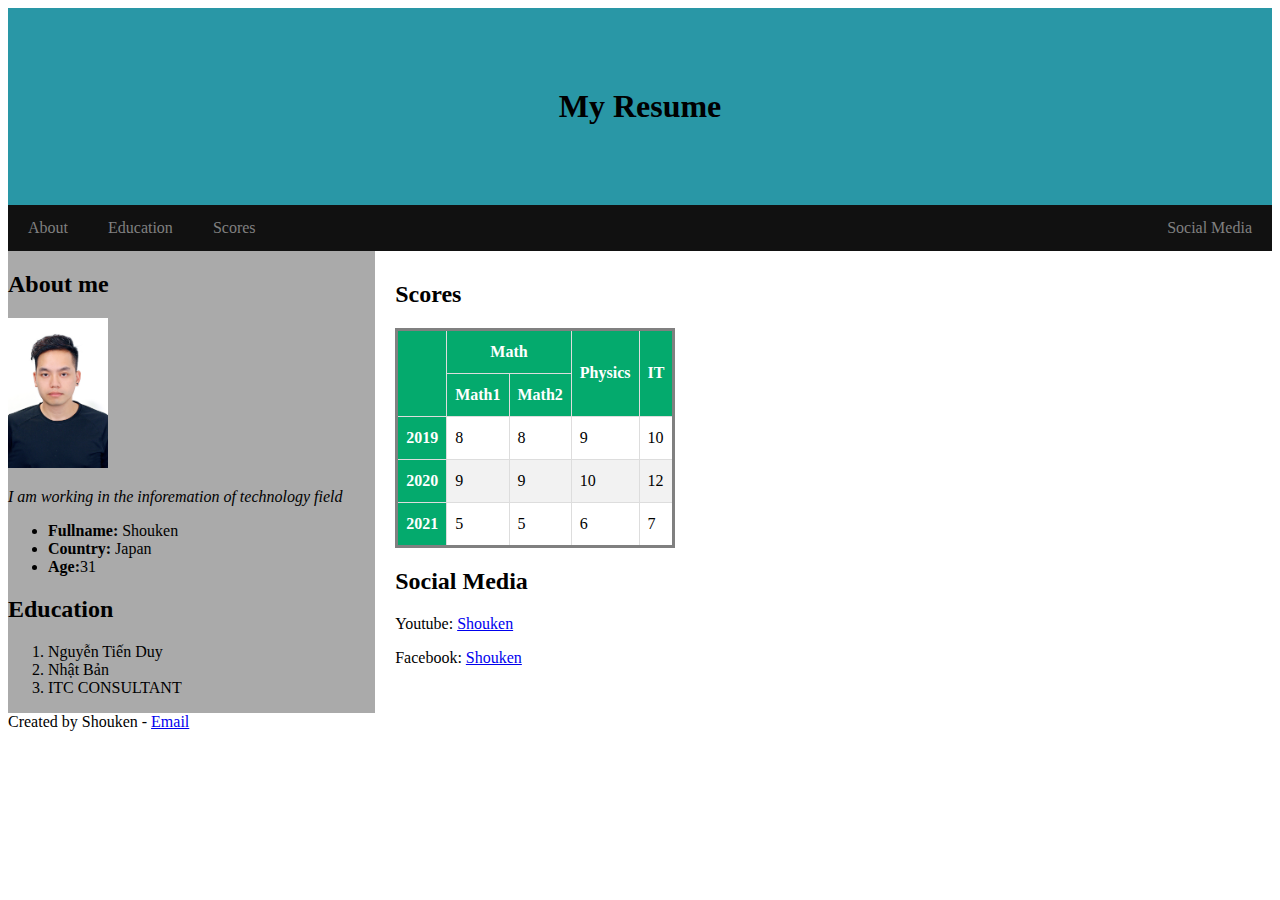
<file: index.html>
<!DOCTYPE html>
<html lang="en">
<head>
	<meta charset="utf-8">
	<meta name="description" content="My resume website">
	<meta name="author" content="Shouken">
	<meta name="Country" content="Japan">
	<meta name="viewport" content="width=device-width, initial-scale=1">
	<title>Shouken resume</title>
    <link rel="stylesheet" href="10.css">

</head>
<body>
	<h1 id="menutext">My Resume</h1>
	<nav>
		<a href="#contact" class="menuleft">About</a>
		<a href="#Education" class="menuleft">Education</a>
		<a href="#Scores" class="menuleft">Scores</a>
		<a href="#Social" class="menuright">Social Media</a>
		



	</nav>
	<div id="flexcontainer">
		<div id="leftside">
			<h2 id="contact">About me</h2>
			<img src="assets/anhthe.jpg" alt="Myphoto" width="100" height="150">
		
			<p><em>I am working in the inforemation of technology field</em></p>
			<ul>
				<li><strong>Fullname:</strong> Shouken</li>
				<li><strong>Country:</strong> Japan</li>
				<li><strong>Age:</strong>31</li>
			</ul>
			
			<h2 id="Education">Education</h2>
			<ol>
				<li>Nguyễn Tiến Duy</li>
				<li>Nhật Bản</li>
				<li>ITC CONSULTANT</li>
			</ol>
			
			</div>
		<div id="rightside">
		<h2 id="Scores">Scores</h2>
		<table>
			<tr>
				<th rowspan="2"></th>
				<th colspan="2">Math</th>
	  			<th rowspan="2">Physics</th>
	  			<th rowspan="2">IT</th>

			</tr>
			<tr>
				
				<th>Math1</th>
				<th>Math2</th>
				
			</tr>
			<tr>
				<th>2019</th>
				<td>8</td>
				<td>8</td>
				<td>9</td>
	  			<td>10</td>
			</tr>
			<tr>
				<th>2020</th>
				<td>9</td>
				<td>9</td>
				<td>10</td>
	  			<td>12</td>
			</tr>
			<tr>
				<th>2021</th>
				<td>5</td>
				<td>5</td>
				<td>6</td>
	  			<td>7</td>
			</tr>
		</table>
		
		<h2 id="Social">Social Media</h2>
		<p>Youtube: <a href="https://www.youtube.com/">Shouken</a></p>
		<p>Facebook: <a href="https://www.facebook.com/fightersanshou/">Shouken</a></p>
		

		</div>
	</div>

 	<footer>
 		Created by Shouken - <a href="mailto:duynt27@gmail.com">Email</a>
 	</footer>


</body>
</html>
</file>
<file: 10.css>
#menutext{
	background-color: #2997a6;
	text-align: center;
	padding: 80px 20px 80px 20px;
	margin: 0;
}
nav{
	background-color: #111;
	overflow: hidden;

}
nav a{
	color: grey;
	padding: 14px 20px;
	display: block;
	text-align: center;
	text-decoration: none;
}

.menuleft{
	float: left;
}
.menuright{
	float: right;
}

nav a:hover{
	background-color: #DDD;
	color: #111;
}

#leftside{
	flex: 30%;
	background-color: #AAA;
}
#rightside{
	flex: 70%;
	padding: 10px 20px;
}
#flexcontainer{
	display: flex;
	flex-wrap: nowrap;
}

#footer{
    background-color: #333;
    color: white;
    padding: 10px 20px;
    text-align: center;
}
table {
	border-style: solid;
}

/* Styling the table */
table {
	border-collapse: collapse;
	align-content: center;
}

table td, table th {
	border: 1px solid #ddd;
	padding: 8px;
}

table tr:nth-child(even){background-color: #f2f2f2;}

table tr:hover {background-color: #ddd;}

table th {
  padding-top: 12px;
  padding-bottom: 12px;
  text-align: center;
  text-overflow: hidden;
  background-color: #04AA6D;
  color: white;
}

@media(max-width: 800px){
	#leftside{
		flex: :100%;
	}
	#rightside{
		flex: :100%;
	}

	#flex-container{
		flex-wrap: wrap;
	}
}

@media(max-width: 400px){
	*{background-color: blue;}
	
}
#leftside{
		flex: :100%;
	}
	#rightside{
		flex: :100%;
	}
	#flex-container{
		flex-wrap: wrap;
	}
</file>
